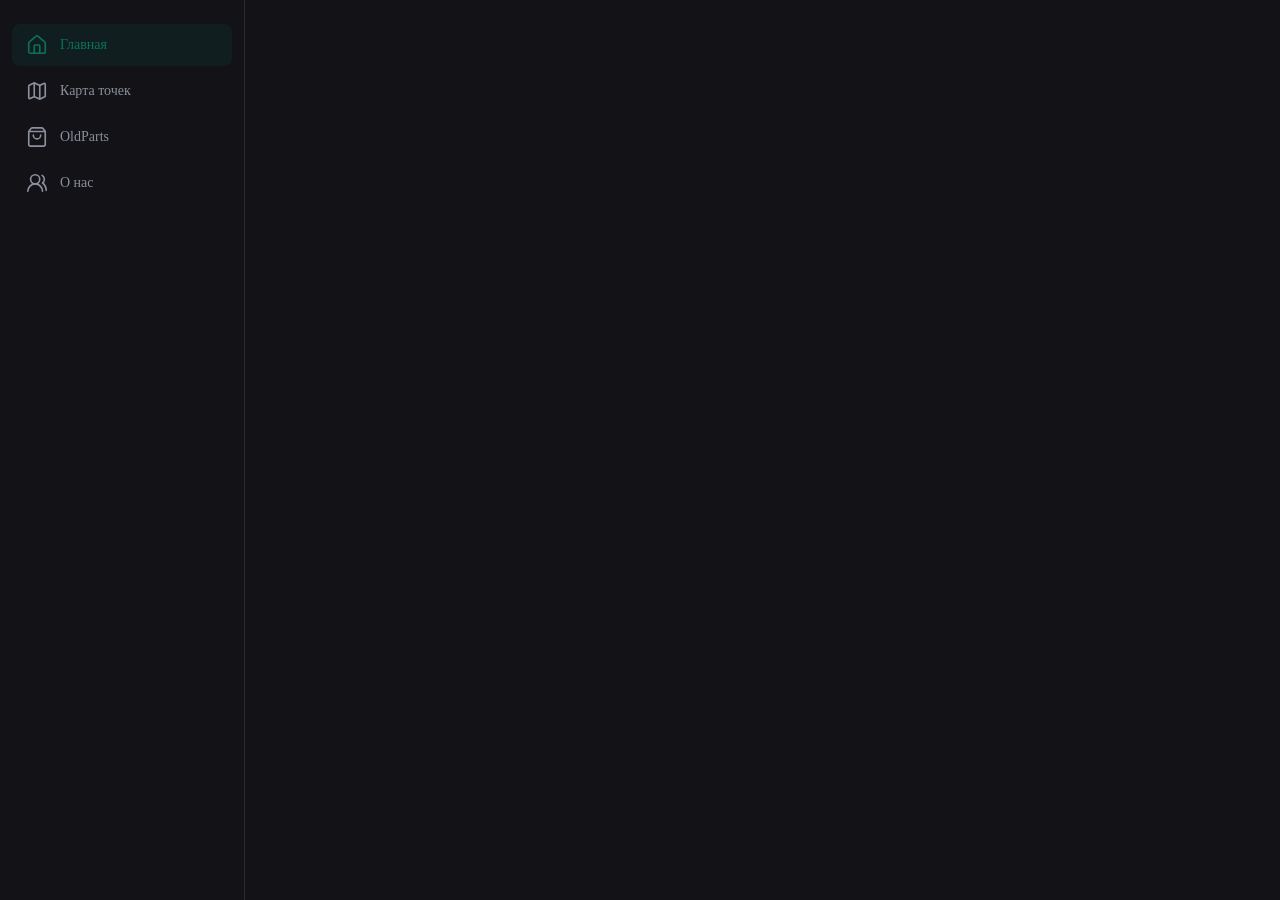
<file: index.html>
<!DOCTYPE html>
<html>
    <head>
    <title>6 Дилдаков</title>
    <meta charset="utf-8" />
    <link href="./style.css" rel="stylesheet" type="text/css" />
    <meta name="viewport" content="width=device-width, initial-scale=1.0">
</head>
<body>
    <nav class="side-nav">
        <a href="index.html" class="nav-item active">
            <svg xmlns="http://www.w3.org/2000/svg" 
            width="24" 
            height="24" 
            viewBox="0 0 24 24" 
            fill="none" 
            stroke="currentColor" 
            stroke-width="2" 
            stroke-linecap="round" 
            stroke-linejoin="round" 
            class="lucide lucide-house-icon lucide-house">
            <path d="M15 21v-8a1 1 0 0 0-1-1h-4a1 1 0 0 0-1 1v8"/>
            <path d="M3 10a2 2 0 0 1 .709-1.528l7-6a2 2 0 0 1 2.582 0l7 6A2 2 0 0 1 21 10v9a2 2 0 0 1-2 2H5a2 2 0 0 1-2-2z"/>
            </svg>Главная
        </a>
        <a href="map.html" class="nav-item">
            <svg xmlns="http://www.w3.org/2000/svg" 
            width="24" 
            height="24" 
            viewBox="0 0 24 24" 
            fill="none" 
            stroke="currentColor" 
            stroke-width="2" 
            stroke-linecap="round" 
            stroke-linejoin="round" 
            class="lucide lucide-map-icon lucide-map">
            <path d="M14.106 5.553a2 2 0 0 0 1.788 0l3.659-1.83A1 1 0 0 1 21 4.619v12.764a1 1 0 0 1-.553.894l-4.553 2.277a2 2 0 0 1-1.788 0l-4.212-2.106a2 2 0 0 0-1.788 0l-3.659 1.83A1 1 0 0 1 3 19.381V6.618a1 1 0 0 1 .553-.894l4.553-2.277a2 2 0 0 1 1.788 0z"/>
            <path d="M15 5.764v15"/>
            <path d="M9 3.236v15"/></svg>Карта точек
        </a>
        <a href="onlinestores.html" class="nav-item">
            <svg xmlns="http://www.w3.org/2000/svg" 
            width="24" 
            height="24" 
            viewBox="0 0 24 24" 
            fill="none" 
            stroke="currentColor" 
            stroke-width="2" 
            stroke-linecap="round" 
            stroke-linejoin="round" 
            class="lucide lucide-shopping-bag-icon lucide-shopping-bag">
            <path d="M16 10a4 4 0 0 1-8 0"/>
            <path d="M3.103 6.034h17.794"/>
            <path d="M3.4 5.467a2 2 0 0 0-.4 1.2V20a2 2 0 0 0 2 2h14a2 2 0 0 0 2-2V6.667a2 2 0 0 0-.4-1.2l-2-2.667A2 2 0 0 0 17 2H7a2 2 0 0 0-1.6.8z"/>
            </svg>OldParts
        </a>
        <a href="aboutus.html" class="nav-item">
            <svg xmlns="http://www.w3.org/2000/svg" 
            width="24" 
            height="24" 
            viewBox="0 0 24 24" 
            fill="none" 
            stroke="currentColor" 
            stroke-width="2" 
            stroke-linecap="round" 
            stroke-linejoin="round" 
            class="lucide lucide-users-round-icon lucide-users-round">
            <path d="M18 21a8 8 0 0 0-16 0"/>
            <circle cx="10" cy="8" r="5"/>
            <path d="M22 20c0-3.37-2-6.5-4-8a5 5 0 0 0-.45-8.3"/>
            </svg>О нас
        </a>
    </nav>
    <nav class="bottom-nav">
        <a href="index.html" class="nav-item active">
            <svg xmlns="http://www.w3.org/2000/svg" 
            width="24" 
            height="24" 
            viewBox="0 0 24 24" 
            fill="none" 
            stroke="currentColor" 
            stroke-width="2" 
            stroke-linecap="round" 
            stroke-linejoin="round" 
            class="lucide lucide-house-icon lucide-house">
            <path d="M15 21v-8a1 1 0 0 0-1-1h-4a1 1 0 0 0-1 1v8"/>
            <path d="M3 10a2 2 0 0 1 .709-1.528l7-6a2 2 0 0 1 2.582 0l7 6A2 2 0 0 1 21 10v9a2 2 0 0 1-2 2H5a2 2 0 0 1-2-2z"/>
            </svg>Главная
        </a>
        <a href="map.html" class="nav-item">
            <svg xmlns="http://www.w3.org/2000/svg" 
            width="24" 
            height="24" 
            viewBox="0 0 24 24" 
            fill="none" 
            stroke="currentColor" 
            stroke-width="2" 
            stroke-linecap="round" 
            stroke-linejoin="round" 
            class="lucide lucide-map-icon lucide-map">
            <path d="M14.106 5.553a2 2 0 0 0 1.788 0l3.659-1.83A1 1 0 0 1 21 4.619v12.764a1 1 0 0 1-.553.894l-4.553 2.277a2 2 0 0 1-1.788 0l-4.212-2.106a2 2 0 0 0-1.788 0l-3.659 1.83A1 1 0 0 1 3 19.381V6.618a1 1 0 0 1 .553-.894l4.553-2.277a2 2 0 0 1 1.788 0z"/>
            <path d="M15 5.764v15"/>
            <path d="M9 3.236v15"/></svg>Карта точек
        </a>
        <a href="onlinestores.html" class="nav-item">
            <svg xmlns="http://www.w3.org/2000/svg" 
            width="24" 
            height="24" 
            viewBox="0 0 24 24" 
            fill="none" 
            stroke="currentColor" 
            stroke-width="2" 
            stroke-linecap="round" 
            stroke-linejoin="round" 
            class="lucide lucide-shopping-bag-icon lucide-shopping-bag">
            <path d="M16 10a4 4 0 0 1-8 0"/>
            <path d="M3.103 6.034h17.794"/>
            <path d="M3.4 5.467a2 2 0 0 0-.4 1.2V20a2 2 0 0 0 2 2h14a2 2 0 0 0 2-2V6.667a2 2 0 0 0-.4-1.2l-2-2.667A2 2 0 0 0 17 2H7a2 2 0 0 0-1.6.8z"/>
            </svg>OldParts
        </a>
        <a href="aboutus.html" class="nav-item">
            <svg xmlns="http://www.w3.org/2000/svg" 
            width="24" 
            height="24" 
            viewBox="0 0 24 24" 
            fill="none" 
            stroke="currentColor" 
            stroke-width="2" 
            stroke-linecap="round" 
            stroke-linejoin="round" 
            class="lucide lucide-users-round-icon lucide-users-round">
            <path d="M18 21a8 8 0 0 0-16 0"/>
            <circle cx="10" cy="8" r="5"/>
            <path d="M22 20c0-3.37-2-6.5-4-8a5 5 0 0 0-.45-8.3"/>
            </svg>О нас
        </a>
    </nav>
</body>
</html>
</file>
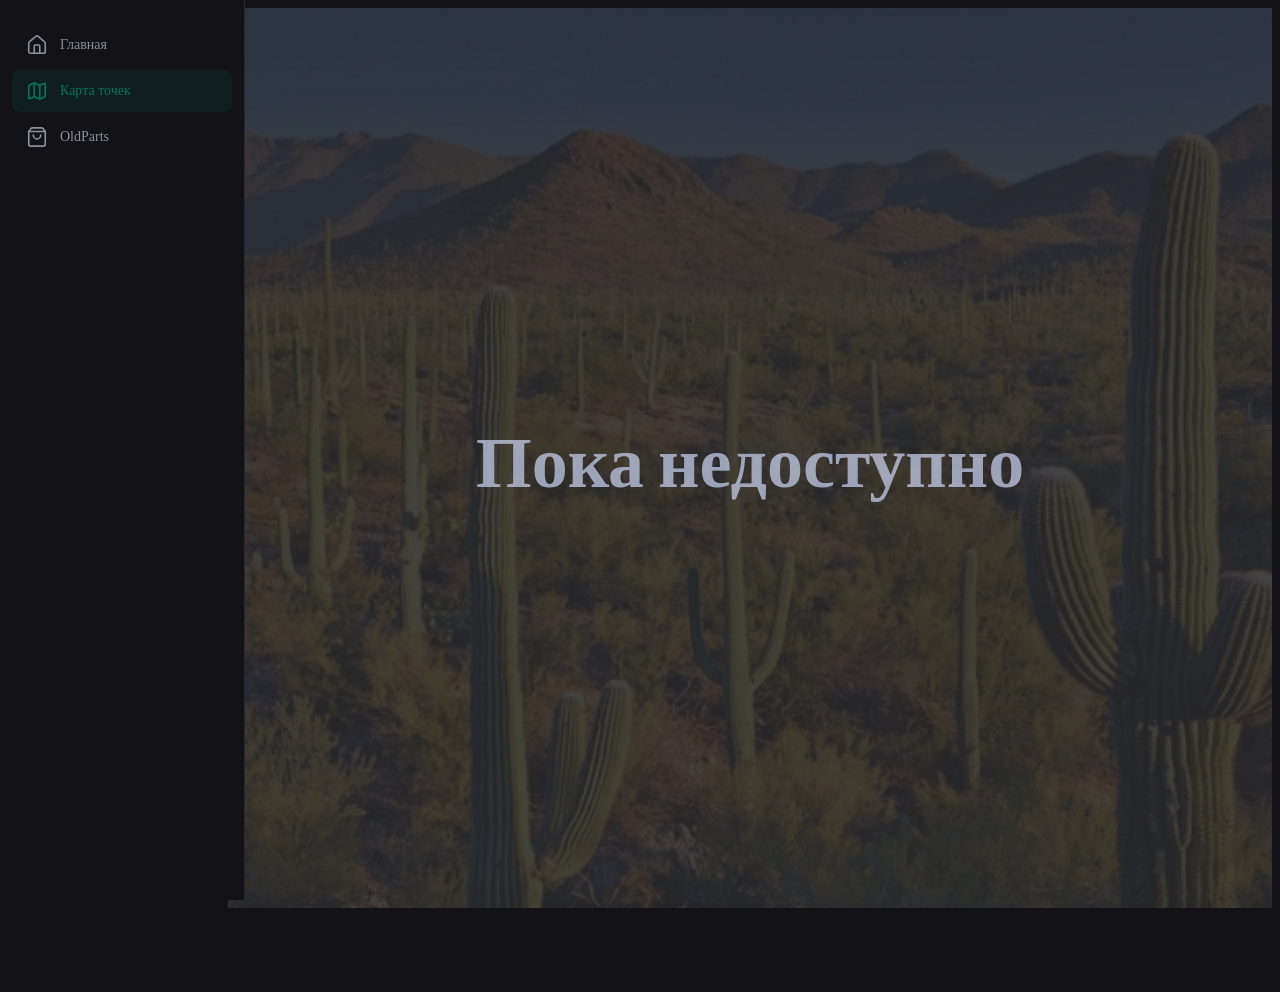
<file: map.html>
<!DOCTYPE html>
<html>
    <head>
    <title>6 Дилдаков</title>
    <meta charset="utf-8" />
    <link href="./style.css" rel="stylesheet" type="text/css" />
    <meta name="viewport" content="width=device-width, initial-scale=1.0">
    <link rel="preconnect" href="https://fonts.googleapis.com">
    <link rel="preconnect" href="https://fonts.gstatic.com" crossorigin>
    <link href="https://fonts.googleapis.com/css2?family=Climate+Crisis:YEAR@1979&family=Google+Sans:ital,opsz@0,17..18;1,17..18&display=swap" rel="stylesheet">
    <script type="module" src="scroll.js"></script>
</head>
<body>
    <nav class="side-nav">
        <a href="index.html" class="nav-item">
            <svg xmlns="http://www.w3.org/2000/svg" 
            width="24" 
            height="24" 
            viewBox="0 0 24 24" 
            fill="none" 
            stroke="currentColor" 
            stroke-width="2" 
            stroke-linecap="round" 
            stroke-linejoin="round" 
            class="lucide lucide-house-icon lucide-house">
            <path d="M15 21v-8a1 1 0 0 0-1-1h-4a1 1 0 0 0-1 1v8"/>
            <path d="M3 10a2 2 0 0 1 .709-1.528l7-6a2 2 0 0 1 2.582 0l7 6A2 2 0 0 1 21 10v9a2 2 0 0 1-2 2H5a2 2 0 0 1-2-2z"/>
            </svg>Главная
        </a>
        <a href="map.html" class="nav-item active">
            <svg xmlns="http://www.w3.org/2000/svg" 
            width="24" 
            height="24" 
            viewBox="0 0 24 24" 
            fill="none" 
            stroke="currentColor" 
            stroke-width="2" 
            stroke-linecap="round" 
            stroke-linejoin="round" 
            class="lucide lucide-map-icon lucide-map">
            <path d="M14.106 5.553a2 2 0 0 0 1.788 0l3.659-1.83A1 1 0 0 1 21 4.619v12.764a1 1 0 0 1-.553.894l-4.553 2.277a2 2 0 0 1-1.788 0l-4.212-2.106a2 2 0 0 0-1.788 0l-3.659 1.83A1 1 0 0 1 3 19.381V6.618a1 1 0 0 1 .553-.894l4.553-2.277a2 2 0 0 1 1.788 0z"/>
            <path d="M15 5.764v15"/>
            <path d="M9 3.236v15"/></svg>Карта точек
        </a>
        <a href="onlinestores.html" class="nav-item">
            <svg xmlns="http://www.w3.org/2000/svg" 
            width="24" 
            height="24" 
            viewBox="0 0 24 24" 
            fill="none" 
            stroke="currentColor" 
            stroke-width="2" 
            stroke-linecap="round" 
            stroke-linejoin="round" 
            class="lucide lucide-shopping-bag-icon lucide-shopping-bag">
            <path d="M16 10a4 4 0 0 1-8 0"/>
            <path d="M3.103 6.034h17.794"/>
            <path d="M3.4 5.467a2 2 0 0 0-.4 1.2V20a2 2 0 0 0 2 2h14a2 2 0 0 0 2-2V6.667a2 2 0 0 0-.4-1.2l-2-2.667A2 2 0 0 0 17 2H7a2 2 0 0 0-1.6.8z"/>
            </svg>OldParts
        </a>
    </nav>
    <nav class="bottom-nav">
        <a href="index.html" class="nav-item">
            <svg xmlns="http://www.w3.org/2000/svg" 
            width="24" 
            height="24" 
            viewBox="0 0 24 24" 
            fill="none" 
            stroke="currentColor" 
            stroke-width="2" 
            stroke-linecap="round" 
            stroke-linejoin="round" 
            class="lucide lucide-house-icon lucide-house">
            <path d="M15 21v-8a1 1 0 0 0-1-1h-4a1 1 0 0 0-1 1v8"/>
            <path d="M3 10a2 2 0 0 1 .709-1.528l7-6a2 2 0 0 1 2.582 0l7 6A2 2 0 0 1 21 10v9a2 2 0 0 1-2 2H5a2 2 0 0 1-2-2z"/>
            </svg>Главная
        </a>
        <a href="map.html" class="nav-item active">
            <svg xmlns="http://www.w3.org/2000/svg" 
            width="24" 
            height="24" 
            viewBox="0 0 24 24" 
            fill="none" 
            stroke="currentColor" 
            stroke-width="2" 
            stroke-linecap="round" 
            stroke-linejoin="round" 
            class="lucide lucide-map-icon lucide-map">
            <path d="M14.106 5.553a2 2 0 0 0 1.788 0l3.659-1.83A1 1 0 0 1 21 4.619v12.764a1 1 0 0 1-.553.894l-4.553 2.277a2 2 0 0 1-1.788 0l-4.212-2.106a2 2 0 0 0-1.788 0l-3.659 1.83A1 1 0 0 1 3 19.381V6.618a1 1 0 0 1 .553-.894l4.553-2.277a2 2 0 0 1 1.788 0z"/>
            <path d="M15 5.764v15"/>
            <path d="M9 3.236v15"/></svg>Карта точек
        </a>
        <a href="onlinestores.html" class="nav-item">
            <svg xmlns="http://www.w3.org/2000/svg" 
            width="24" 
            height="24" 
            viewBox="0 0 24 24" 
            fill="none" 
            stroke="currentColor" 
            stroke-width="2" 
            stroke-linecap="round" 
            stroke-linejoin="round" 
            class="lucide lucide-shopping-bag-icon lucide-shopping-bag">
            <path d="M16 10a4 4 0 0 1-8 0"/>
            <path d="M3.103 6.034h17.794"/>
            <path d="M3.4 5.467a2 2 0 0 0-.4 1.2V20a2 2 0 0 0 2 2h14a2 2 0 0 0 2-2V6.667a2 2 0 0 0-.4-1.2l-2-2.667A2 2 0 0 0 17 2H7a2 2 0 0 0-1.6.8z"/>
            </svg>OldParts
        </a>
    </nav>
    <div class="hero">
        <div class="glavnaja">
            <h1>Пока недоступно</h1>
        </div>
    </div>
</body>
</html>
</file>
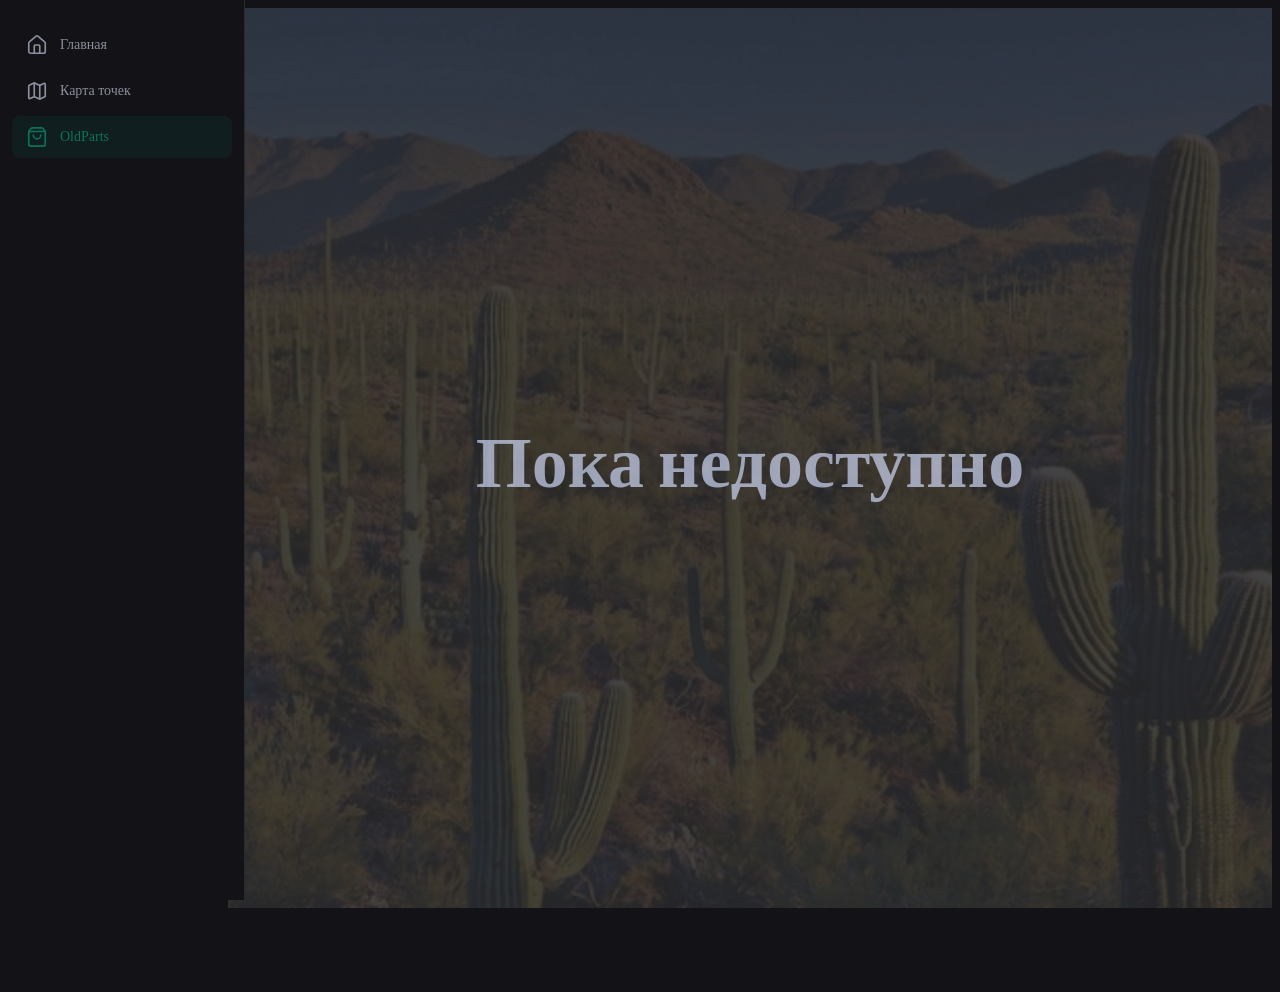
<file: onlinestores.html>
<!DOCTYPE html>
<html>
    <head>
    <title>6 Дилдаков</title>
    <meta charset="utf-8" />
    <link href="./style.css" rel="stylesheet" type="text/css" />
    <meta name="viewport" content="width=device-width, initial-scale=1.0">
    <link rel="preconnect" href="https://fonts.googleapis.com">
    <link rel="preconnect" href="https://fonts.gstatic.com" crossorigin>
    <link href="https://fonts.googleapis.com/css2?family=Climate+Crisis:YEAR@1979&family=Google+Sans:ital,opsz@0,17..18;1,17..18&display=swap" rel="stylesheet">
    <script type="module" src="scroll.js"></script>
</head>
<body>
    <nav class="side-nav">
        <a href="index.html" class="nav-item">
            <svg xmlns="http://www.w3.org/2000/svg" 
            width="24" 
            height="24" 
            viewBox="0 0 24 24" 
            fill="none" 
            stroke="currentColor" 
            stroke-width="2" 
            stroke-linecap="round" 
            stroke-linejoin="round" 
            class="lucide lucide-house-icon lucide-house">
            <path d="M15 21v-8a1 1 0 0 0-1-1h-4a1 1 0 0 0-1 1v8"/>
            <path d="M3 10a2 2 0 0 1 .709-1.528l7-6a2 2 0 0 1 2.582 0l7 6A2 2 0 0 1 21 10v9a2 2 0 0 1-2 2H5a2 2 0 0 1-2-2z"/>
            </svg>Главная
        </a>
        <a href="map.html" class="nav-item">
            <svg xmlns="http://www.w3.org/2000/svg" 
            width="24" 
            height="24" 
            viewBox="0 0 24 24" 
            fill="none" 
            stroke="currentColor" 
            stroke-width="2" 
            stroke-linecap="round" 
            stroke-linejoin="round" 
            class="lucide lucide-map-icon lucide-map">
            <path d="M14.106 5.553a2 2 0 0 0 1.788 0l3.659-1.83A1 1 0 0 1 21 4.619v12.764a1 1 0 0 1-.553.894l-4.553 2.277a2 2 0 0 1-1.788 0l-4.212-2.106a2 2 0 0 0-1.788 0l-3.659 1.83A1 1 0 0 1 3 19.381V6.618a1 1 0 0 1 .553-.894l4.553-2.277a2 2 0 0 1 1.788 0z"/>
            <path d="M15 5.764v15"/>
            <path d="M9 3.236v15"/></svg>Карта точек
        </a>
        <a href="onlinestores.html" class="nav-item active">
            <svg xmlns="http://www.w3.org/2000/svg" 
            width="24" 
            height="24" 
            viewBox="0 0 24 24" 
            fill="none" 
            stroke="currentColor" 
            stroke-width="2" 
            stroke-linecap="round" 
            stroke-linejoin="round" 
            class="lucide lucide-shopping-bag-icon lucide-shopping-bag">
            <path d="M16 10a4 4 0 0 1-8 0"/>
            <path d="M3.103 6.034h17.794"/>
            <path d="M3.4 5.467a2 2 0 0 0-.4 1.2V20a2 2 0 0 0 2 2h14a2 2 0 0 0 2-2V6.667a2 2 0 0 0-.4-1.2l-2-2.667A2 2 0 0 0 17 2H7a2 2 0 0 0-1.6.8z"/>
            </svg>OldParts
        </a>
    </nav>
    <nav class="bottom-nav">
        <a href="index.html" class="nav-item">
            <svg xmlns="http://www.w3.org/2000/svg" 
            width="24" 
            height="24" 
            viewBox="0 0 24 24" 
            fill="none" 
            stroke="currentColor" 
            stroke-width="2" 
            stroke-linecap="round" 
            stroke-linejoin="round" 
            class="lucide lucide-house-icon lucide-house">
            <path d="M15 21v-8a1 1 0 0 0-1-1h-4a1 1 0 0 0-1 1v8"/>
            <path d="M3 10a2 2 0 0 1 .709-1.528l7-6a2 2 0 0 1 2.582 0l7 6A2 2 0 0 1 21 10v9a2 2 0 0 1-2 2H5a2 2 0 0 1-2-2z"/>
            </svg>Главная
        </a>
        <a href="map.html" class="nav-item">
            <svg xmlns="http://www.w3.org/2000/svg" 
            width="24" 
            height="24" 
            viewBox="0 0 24 24" 
            fill="none" 
            stroke="currentColor" 
            stroke-width="2" 
            stroke-linecap="round" 
            stroke-linejoin="round" 
            class="lucide lucide-map-icon lucide-map">
            <path d="M14.106 5.553a2 2 0 0 0 1.788 0l3.659-1.83A1 1 0 0 1 21 4.619v12.764a1 1 0 0 1-.553.894l-4.553 2.277a2 2 0 0 1-1.788 0l-4.212-2.106a2 2 0 0 0-1.788 0l-3.659 1.83A1 1 0 0 1 3 19.381V6.618a1 1 0 0 1 .553-.894l4.553-2.277a2 2 0 0 1 1.788 0z"/>
            <path d="M15 5.764v15"/>
            <path d="M9 3.236v15"/></svg>Карта точек
        </a>
        <a href="onlinestores.html" class="nav-item active">
            <svg xmlns="http://www.w3.org/2000/svg" 
            width="24" 
            height="24" 
            viewBox="0 0 24 24" 
            fill="none" 
            stroke="currentColor" 
            stroke-width="2" 
            stroke-linecap="round" 
            stroke-linejoin="round" 
            class="lucide lucide-shopping-bag-icon lucide-shopping-bag">
            <path d="M16 10a4 4 0 0 1-8 0"/>
            <path d="M3.103 6.034h17.794"/>
            <path d="M3.4 5.467a2 2 0 0 0-.4 1.2V20a2 2 0 0 0 2 2h14a2 2 0 0 0 2-2V6.667a2 2 0 0 0-.4-1.2l-2-2.667A2 2 0 0 0 17 2H7a2 2 0 0 0-1.6.8z"/>
            </svg>OldParts
        </a>
    </nav>
    <div class="hero">
        <div class="glavnaja">
            <h1>Пока недоступно</h1>
        </div>
    </div>
</body>
</html>
</file>
<file: style.css>
:root {
  --bg: #121217;
  --surface: #121217;
  --border: #262a33;
  --text: #cdd6f4;
  --muted: #8b909c;
  --accent: #09735a;
  }

body {
  font-family: 'Segoe UI', Tahoma, Geneva, Verdana, sans-serif;
  color: #cdd6f4;
  background-color: #121217;
  padding-bottom: 76px;
  background-repeat: no-repeat;
  background-size: cover;
  background-position: center;
  background-attachment: fixed;
}

.main-content {
  margin-left: 250px; /* отступ под ширину сайдбара */
}

.hero {
  height: 100vh;
  background-image: url('cactus.jpg');
  background-size: cover;
  background-position: center;
  position: relative;
  display: flex;
  align-items: center;
  justify-content: center; /* центрируем текст по горизонтали */
}

.hero::before {
  content: '';
  position: absolute;
  inset: 0;
  background: rgba(0, 0, 0, 0.35);
  z-index: 1;
}

.glavnaja {
  position: relative;
  z-index: 2; /* поверх затемнения */
  text-align: center;
  padding: 0 24px; /* вместо padding-top: 5% */
}

.glavnaja h1 {
  opacity: 70%;
  font-family: Climate Crisis;
  margin: 0.3em 0;
  font-size: 72px;
}

.content {
  background-color: #121217;
  position: relative; /* чтобы контент перекрывал fixed-фон */
  z-index: 1;
  padding-left: 24px;
  font-family: 'Google Sans';
  color: var(--accent);
}

.content h1 {
  font-size: 36px;
  margin-top: 24px;
  margin-bottom: 12px;
  text-align: center;
}

.content p {
  font-size: 18px;
  line-height: 1.6;
  margin-bottom: 24px;
  text-align: center;
}

.scroll-type {
  min-height: 1.2em; /* под высоту строки */
}
 
.cards {
  display: flex;
  gap: 32px;
  flex-wrap: wrap;
  justify-content: center;
}
 
.card {
  width: 250px;
  height: 370px;
  padding: 20px;
  border-radius: 20px;
  border: 2px solid transparent;
  background:
    linear-gradient(var(--surface), var(--surface)) padding-box,
    linear-gradient(120deg, var(--border), var(--border)) border-box;
  display: flex;
  align-items: center;
  text-align: center;
  flex-direction: column;
  gap: 16px;
  transition: transform 0.15s ease;
}

.card:hover {
  background:
    linear-gradient(var(--surface), var(--surface)) padding-box,
    linear-gradient(120deg, #4a68ac, #8b5cf6, #3ecfb0, #4a68ac) border-box;
  background-size: 100% 100%, 300% 300%;
  animation: gradientShift 6s ease infinite;
  transform: translateY(-4px);
}

.card__icon {
  width: 48px;
  height: 48px;
  display: flex;
  align-items: center;
  justify-content: center;
  border-radius: 12px;
  flex-shrink: 0;
  color: #09735a;
}
 
.card__icon svg {
  width: 26px;
  height: 26px;
  stroke: #cdd6f4;
}
 
.card__title {
  margin: 0;
  font-size: 18px;
  font-weight: 600;
  line-height: 1.3;
  color: #09735a;
}
 
.card__text {
  margin: 0;
  font-size: 14px;
  line-height: 1.5;
  color: #a8a8b3;
}

.bottom-nav {
  position: fixed;
  left: 0;
  right: 0;
  bottom: 0;
  display: flex;
  justify-content: space-around;
  align-items: center;
  background: var(--surface);
  border-top: 1px solid var(--border);
  padding: 8px 4px;
  padding-bottom: calc(8px + env(safe-area-inset-bottom)); /* учёт "чёлки"/жестовой полосы iOS */
  z-index: 100;
}
 
.nav-item {
  display: flex;
  flex-direction: column;
  align-items: center;
  gap: 4px;
  background: none;
  border: none;
  color: var(--muted);
  font-size: 11px;
  padding: 6px 12px;
  cursor: pointer;
  transition: color 0.15s ease;
  -webkit-tap-highlight-color: transparent;
  text-decoration: none;
}
 
.nav-item svg {
  width: 22px;
  height: 22px;
  stroke: currentColor;
  fill: none;
  stroke-width: 1.8;
}
 
.nav-item.active {
  color: var(--accent);
}

.climate-crisis-<uniquifier> {
  font-family: "Climate Crisis", sans-serif;
  font-optical-sizing: auto;
  font-weight: 400;
  font-style: normal;
  font-variation-settings:
    "YEAR" 1979;
}


.google-sans-<uniquifier> {
  font-family: "Google Sans", sans-serif;
  font-optical-sizing: auto;
  font-weight: 400;
  font-style: normal;
  font-variation-settings:
    "GRAD" 0;
}

@keyframes gradientShift {
  0%   { background-position: 0% 0%, 0% 50%; }
  50%  { background-position: 0% 0%, 100% 50%; }
  100% { background-position: 0% 0%, 0% 50%; }
}

  /* Показываем панель только на узких экранах (телефоны) */
@media (max-width: 719px) {
  .bottom-nav { display: flex; }
  body { padding-bottom: 0; }
  .side-nav { display: none; }
  .glavnaja h1 { font-size: 36px;}
}
@media (min-width: 720px) {
    .side-nav {
    display: flex;
    flex-direction: column;
    gap: 4px;
    position: fixed;
    top: 0;
    left: 0;
    bottom: 0;
    width: 220px;
    padding: 24px 12px;
    background: var(--surface);
    border-right: 1px solid var(--border);
    z-index: 10; 
    font-family: 'Google Sans';
  }

  .hero {
    margin-left: 220px; /* <-- добавили, чтобы картинка не лезла под сайдбар */
  }

  .content {
    margin-left: 220px;
    padding-bottom: 24px;
  }

  .side-nav .nav-item {
    flex-direction: row; /* иконка и текст в ряд, а не в столбик */
    justify-content: flex-start;
    gap: 12px;
    padding: 10px 14px;
    border-radius: 8px;
    font-size: 14px;
  }

  .side-nav .nav-item:hover {
    background: rgba(255, 255, 255, 0.05);
  }

  .side-nav .nav-item.active {
    background: rgba(9, 115, 90, 0.12);
  }

  /* Скрываем нижнюю панель на десктопе */
  .bottom-nav {
    display: none;
  }

  /* Сдвигаем контент вправо, чтобы не залезал под сайдбар */
  .content {
    margin-left: 220px;
    padding-bottom: 24px; /* панели снизу больше нет, отступ не нужен */
  }
}
</file>
